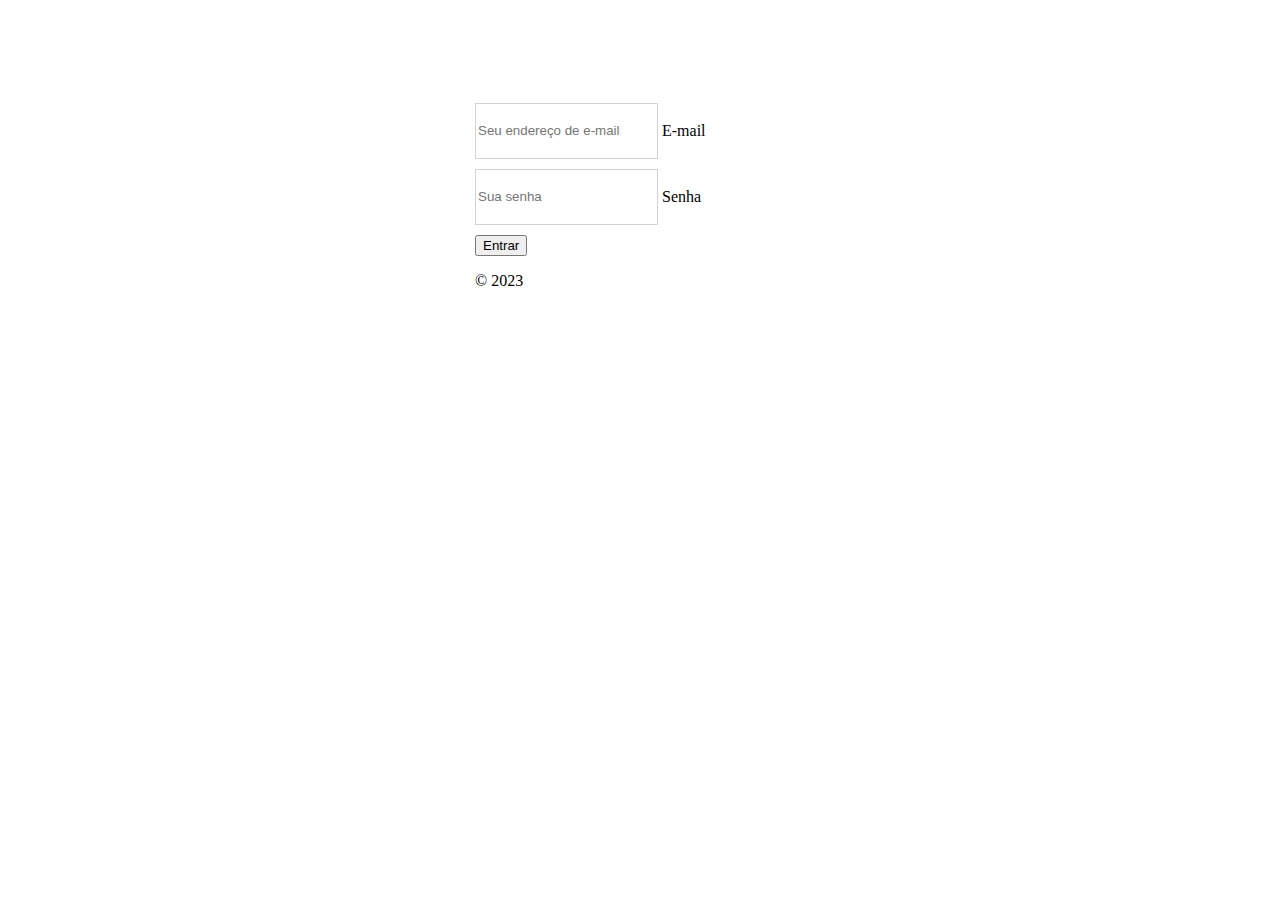
<file: login.html>
<!DOCTYPE html>
<html lang="en">

<head>
  <meta charset="UTF-8">
  <meta name="viewport" content="width=device-width, initial-scale=1.0">
  <link href="https://cdn.jsdelivr.net/npm/bootstrap@5.3.2/dist/css/bootstrap.min.css" rel="stylesheet" integrity="sha384-T3c6CoIi6uLrA9TneNEoa7RxnatzjcDSCmG1MXxSR1GAsXEV/Dwwykc2MPK8M2HN" crossorigin="anonymous">
  <title>Login Girls</title>
</head>

<body style="background-image: url('https://img.freepik.com/fotos-premium/fundo-desfocado-multicolorido-brilhante_107173-16558.jpg?w=996'); background-size: cover;">
  <div class="container">
    <div class="d-flex justify-content-center align-items-center" style="height: 100vh;">
      <main class="form-signin text-center">
        <form id="login-form">
        
          <h1 id="h3 mb-3 fw-normal">Girls Tech</h1>

          <div class="form-floating">
            <input type="email" class="form-control" id="email" placeholder="Seu endereço de e-mail">
            <label for="email">E-mail</label>
          </div>

          <div class="form-floating">
            <input type="password" class="form-control" id="password" placeholder="Sua senha">
            <label for "password">Senha</label>
          </div>

          <button class="w-100 btn btn-lg btn-primary" type="submit">Entrar</button>

          <p class="mt-5 mb-3 text-muted">&copy; 2023</p>
        </form>
      </main>
    </div>
  </div>
  <style>
    /* Custom styles for this template */
    .form-signin {
      width: 100%;
      max-width: 330px;
      padding: 15px;
      margin: auto;
    }

    .form-signin .form-floating:focus-within {
      z-index: 2;
    }

    .form-signin input[type="email"],
    .form-signin input[type="password"] {
      height: 52px;
      margin-bottom: 10px;
    }

    .form-signin input[type="email"] {
      border: 1px solid #ced4da;
    }

    .form-signin input[type="password"] {
      border: 1px solid #ced4da;
    }

     h1{
      color: white;
     
     }
    
    
    
    
  </style>

  <script>
    // Função para verificar o login
    function checkLogin() {
      // Obtenha os valores inseridos pelo usuário
      var email = document.getElementById('email').value;
      var password = document.getElementById('password').value;

      // Verifique se o email e a senha correspondem
      if (email === 'web@facens.com.br' && password === 'facens123') {
        // Redirecione para a página index.html
        window.location.href = 'index.html';
      } else {
        alert('Credenciais inválidas. Tente novamente.');
      }
    }

    // Adicione um ouvinte de evento ao formulário para chamar a função checkLogin ao enviar
    document.getElementById('login-form').addEventListener('submit', function (e) {
      e.preventDefault(); // Evita o envio padrão do formulário
      checkLogin(); // Verifica o login
    });
  </script>
</body>

</html>
</file>
